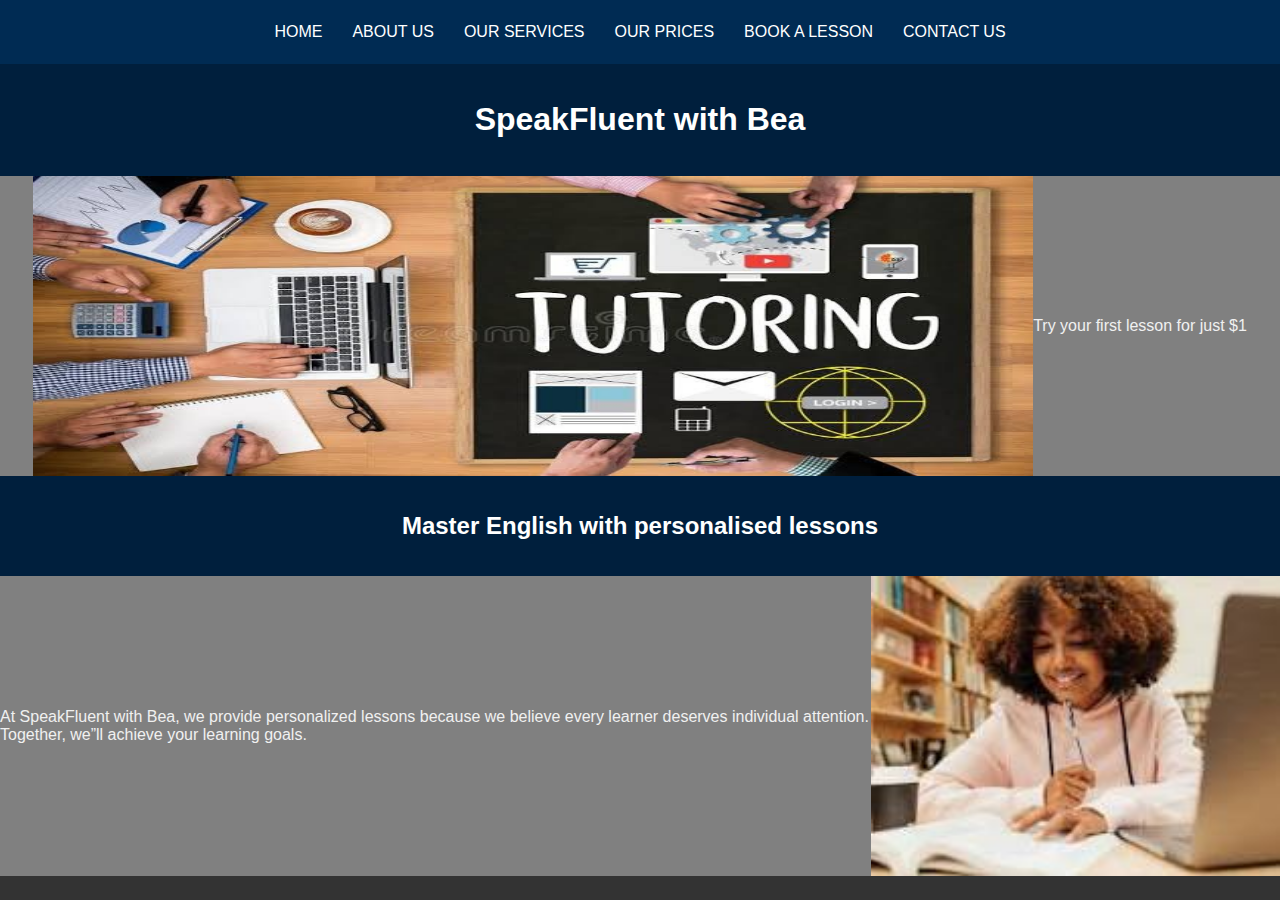
<file: index.html>
<!DOCTYPE html>
<html lang="en">
<head>
    <meta charset="UTF-8">
    <meta name="viewport" content="width=device-width, initial-scale=1.0">
    <title>SPEAKFLUENT WITH BEA</title>
    <link rel="stylesheet" href="./css/styles.css">
</head>
<body>
    <nav class="nav">
        <ul>
            <li><a href="index.html">HOME</a></li>
            <li><a href="about_us.html">ABOUT US</a></li>
            <li><a href="our_services.html">OUR SERVICES</a></li>
            <li><a href="our_prices.html">OUR PRICES</a></li>
            <li><a href="book_a_lesson.html">BOOK A LESSON</a></li>
            <li><a href="contact_us.html">CONTACT US</a></li>
        </ul>
    </nav>
    <header>
        <h1>SpeakFluent with Bea</h1>
    </header> 
    <div class="tut">
        <img src="./images/tutoring.jpg" alt="tutoring" width="1000" height="300">
        <p>Try your first lesson for just $1</p>
    </div>
    <header>
        <h2>Master English with personalised lessons</h2>
    </header>
    <div class="container">
            <p>At SpeakFluent with Bea, we provide personalized lessons because we believe every learner 
                deserves individual attention. Together, we”ll achieve your learning goals.</p>
                <img src="./images/download (2).jpeg" alt="girl reading" width="500" height="300">
        </div>
</body>
</html>
</file>
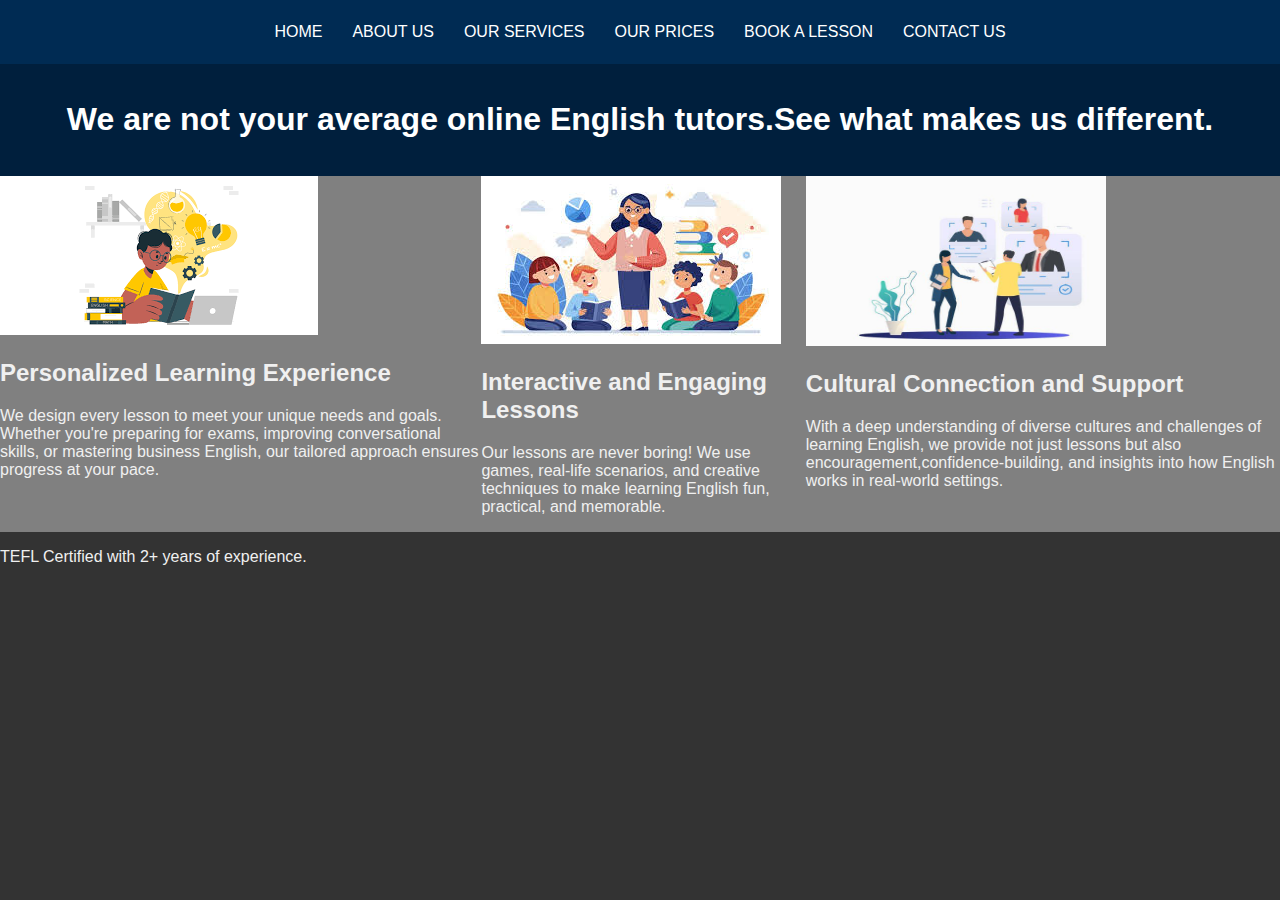
<file: about_us.html>
<!DOCTYPE html>
<html lang="en">
<head>
    <meta charset="UTF-8">
    <meta name="viewport" content="width=device-width, initial-scale=1.0">
    <title>ABOUT US</title>
    <link rel="stylesheet" href="./css/styles.css">
</head>
<body>
    <nav class="nav">
        <ul>
            <li><a href="index.html">HOME</a></li>
            <li><a href="about_us.html">ABOUT US</a></li>
            <li><a href="our_services.html">OUR SERVICES</a></li>
            <li><a href="our_prices.html">OUR PRICES</a></li>
            <li><a href="book_a_lesson.html">BOOK A LESSON</a></li>
            <li><a href="contact_us.html">CONTACT US</a></li>
        </ul>
    </nav>
    <header>
        <h1>We are not your average online English tutors.See what makes us different.</h1>
    </header>
    <div id="change">
    <div class="block">
        <img src="./images/download.png" alt="Personalized Learning">
        <h2>Personalized Learning Experience</h2>
        <p>We design every lesson to meet your unique needs and goals. Whether you're preparing for exams, 
            improving conversational skills, or mastering business English, our tailored approach ensures
            progress at your pace.</p>
    </div>
    <div class="block">
    <img src="./images/interactive learning.jpeg" alt="interactive learning">
    <h2>Interactive and Engaging Lessons</h2>
    <p>Our lessons are never boring! We use games, real-life scenarios, and creative 
        techniques to make learning English fun, practical, and  memorable.</p>
    </div>
    <div class="block">
        <img src="./images/cultural.jpg" alt="cultural interaction" width="300" height="170">
        <h2>Cultural Connection and Support</h2>
        <p>With a deep understanding of diverse cultures and challenges of learning English,
            we provide not just lessons but also encouragement,confidence-building, and
            insights into how English works in real-world settings.</p>
    </div>
</div>
<p>TEFL Certified with 2+ years of experience.</p>
</body>
</html>
</file>
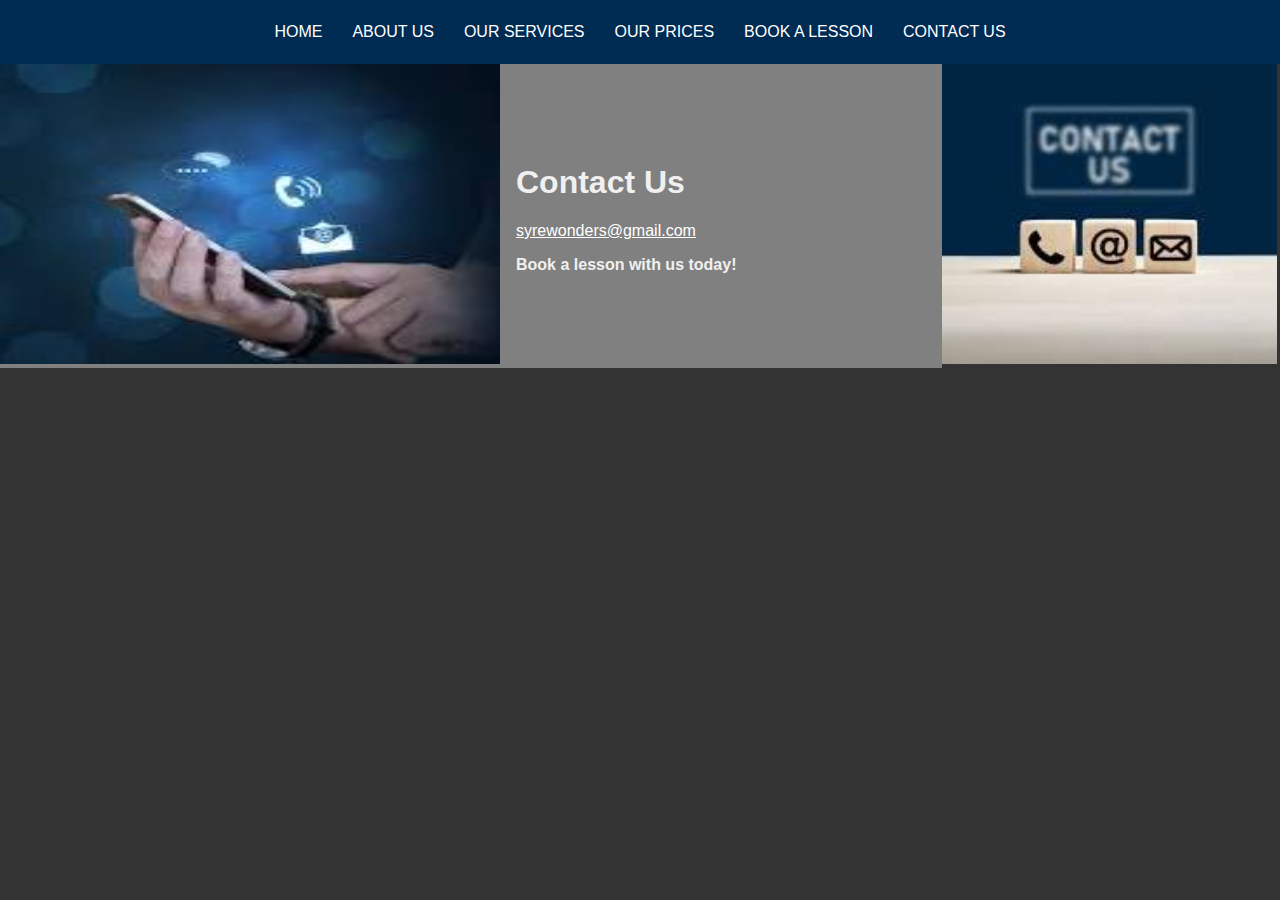
<file: contact_us.html>
<!DOCTYPE html>
<html lang="en">
<head>
    <meta charset="UTF-8">
    <meta name="viewport" content="width=device-width, initial-scale=1.0">
    <title>CONTACT US</title>
    <link rel="stylesheet" href="./css/styles.css">
</head>
<body>
    <nav class="nav">
        <ul>
            <li><a href="index.html">HOME</a></li>
            <li><a href="about_us.html">ABOUT US</a></li>
            <li><a href="our_services.html">OUR SERVICES</a></li>
            <li><a href="our_prices.html">OUR PRICES</a></li>
            <li><a href="book_a_lesson.html">BOOK A LESSON</a></li>
            <li><a href="contact_us.html">CONTACT US</a></li>
        </ul>
    </nav>
    <div class="container">
        <div>
    <img src="./images/contact.jpeg" alt="contact" height="300" width="500">
</div>
<div id="last">
    <h1>Contact Us</h1>
    <p><a href="https://mail.google.com/mail/u/0/#inbox?compose=new" target="_blank">syrewonders@gmail.com </a></p>
    <p><strong>Book a lesson with us today!</strong></p>
</div>
</div>
<div>
    <img src="./images/coontact us.jpeg" alt="contact us" height="300" width="335">
</div>
</body>
</html>
</file>
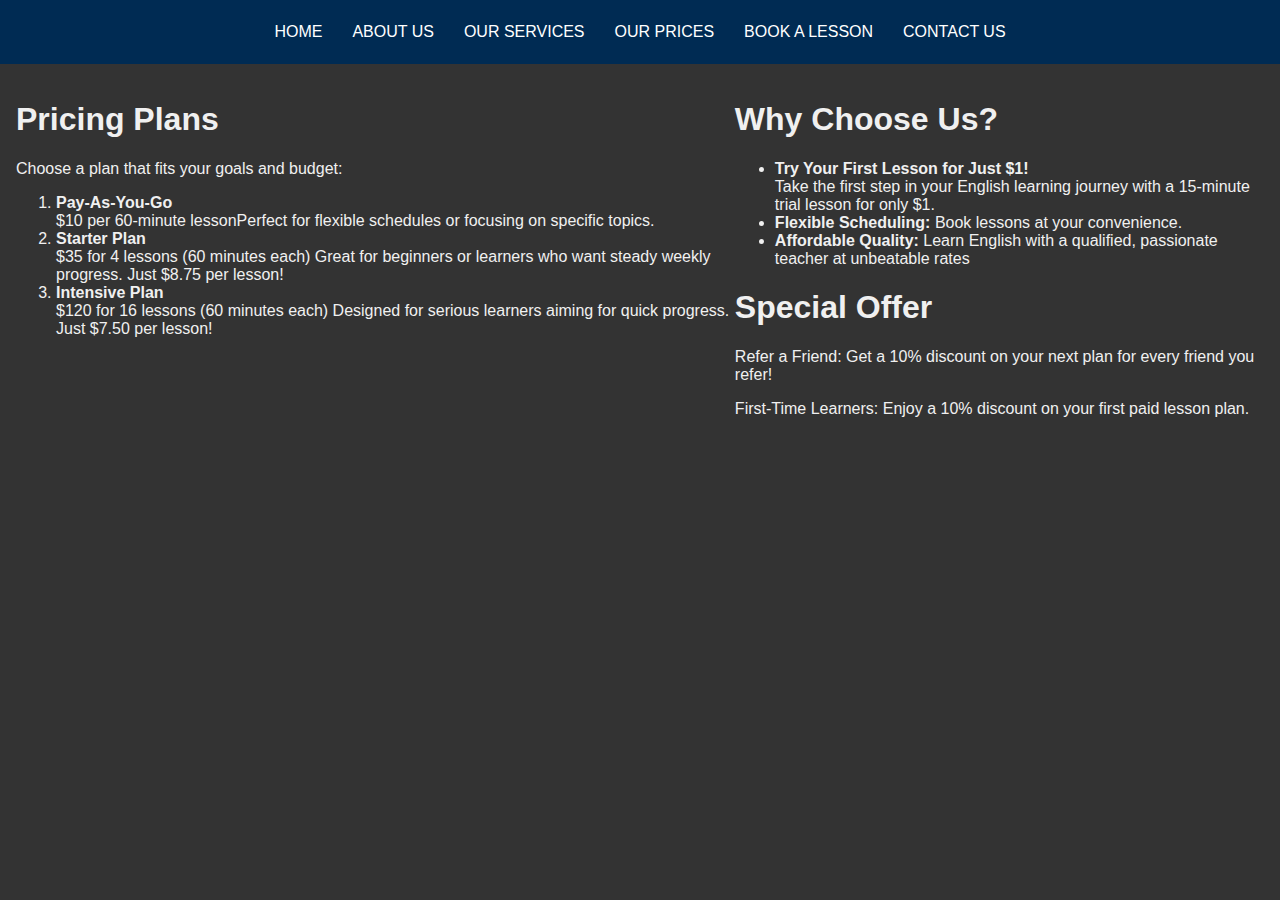
<file: our_prices.html>
<!DOCTYPE html>
<html lang="en">
<head>
    <meta charset="UTF-8">
    <meta name="viewport" content="width=device-width, initial-scale=1.0">
    <title>OUR PRICES</title>
    <link rel="stylesheet" href="./css/styles.css">
</head>
<body>
    <nav class="nav">
        <ul>
            <li><a href="index.html">HOME</a></li>
            <li><a href="about_us.html">ABOUT US</a></li>
            <li><a href="our_services.html">OUR SERVICES</a></li>
            <li><a href="our_prices.html">OUR PRICES</a></li>
            <li><a href="book_a_lesson.html">BOOK A LESSON</a></li>
            <li><a href="contact_us.html">CONTACT US</a></li>
        </ul>
    </nav>
    <div class="middle">
        <div>
    <h1>Pricing Plans</h1>
    <p>Choose a plan that fits your goals and budget:</p>
    <ol>
        <li><strong>Pay-As-You-Go</strong><br>$10 per 60-minute lessonPerfect for flexible schedules 
            or focusing on specific topics.</li>
            <li><strong>Starter Plan</strong><br>$35 for 4 lessons (60 minutes each) Great for beginners
                 or learners who want steady weekly progress. Just $8.75 per lesson!</li>
                 <li><strong> Intensive Plan</strong><br>$120 for 16 lessons (60 minutes each)
                    Designed for serious learners aiming for quick progress. Just $7.50 per lesson!</li>
    </ol>
</div>
<div>
    <h1>Why Choose Us?</h1>
    <ul>
        <li><strong>Try Your First Lesson for Just $1!</strong><br>Take the first step in your English 
            learning journey with a 15-minute trial lesson for only $1.</li>
            <li><strong>Flexible Scheduling:</strong> Book lessons at your convenience.</li>
            <li><strong>Affordable Quality: </strong>Learn English with a qualified, passionate
                teacher at unbeatable rates</li>
    </ul>
    <h1>Special Offer</h1>
    <p>Refer a Friend: Get a 10% discount on your next plan for every friend you refer!</p>
<p>First-Time Learners: Enjoy a 10% discount on your first paid lesson plan.</p>
</div>
</div>
</body>
</html>
</file>
<file: css/styles.css>
body {
    background-color: #333333;
    font-family: Arial, sans-serif;
    margin: 0;
    padding: 0;
    color: #f0f0f0;
}
header {
    background-color: #001f3d;
    color: #fff;
    padding: 1rem;
    text-align: center;
}
nav {
    display: flex;
    justify-content: center;
    background-color: #002b53;
    padding: 0.5rem;
}
.nav ul{
    list-style-type: none;
    margin: 0px;
    padding: 0px;
}
.nav a {
    text-decoration: none;
    padding: 15px;
}
a {
    color: #fff;
    display: inline-block;
}
.nav li{
    float: left;
}
a:hover {
    color: pink;
}
.container {
    display: flex;
    justify-content: center;
    align-items: center;
    background-color: gray;
    float: left;
}
.tut {
    display: flex;
    justify-content: center;
    align-items: center;
    background-color: grey;
    float: bottom;
}
.block {
    display: block;
    justify-content: center;
    align-items: center;
    background-color: gray;
}
#change {
    display: flex;
}
.middle {
    display: flex;
    margin: 1rem;
}
#last {
    margin: 1rem;
    padding-right: 190px;
}
</file>
